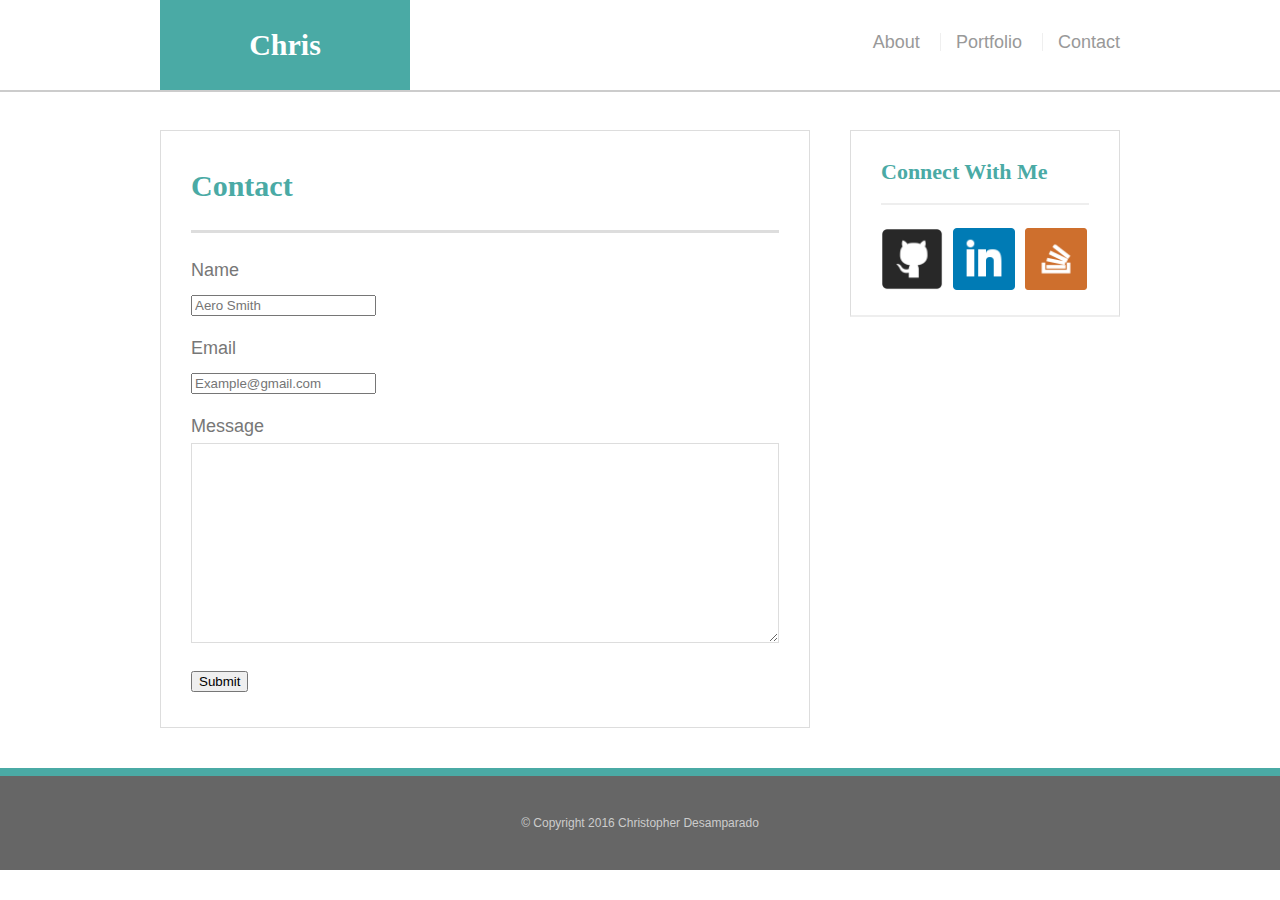
<file: contact.html>
<!DOCTYPE html>
<html>

<head>
    <title>Contact</title>
    <link rel="stylesheet" type="text/css" href="assets/css/reset.css">
    <link rel="stylesheet" type="text/css" href="assets/css/style.css">
</head>

<body>
    <header id="masthead">
        <div class="container">
            <a href="index.html" id="logo">Chris</a>
                <nav>
                    <a href="index.html">About</a>
                    <a href="portfolio.html">Portfolio</a>
                    <a href="contact.html">Contact</a>
                </nav>
        </div>
    </header>


    <div id="main-container" class="container">
        <section class="main-container">
            <h1>Contact</h1>

            <form id="contact-form">
                <ul>
                    <li>
                        <label for="name">Name</label>
                        <input type="text" name="name" id="name" placeholder="Aero Smith" required="required">
                    </li>

                    <li>
                        <label for="name">Email</label>
                        <input type="text" name="email" id="email" placeholder="Example@gmail.com" required="required">
                    </li>
                    <li>
                        <label for="message">Message</label>
                        <textarea id="message" name="message" required=""></textarea>

                    </li>
                </ul>
                <input type="submit" name="submit">
            </form>


        </section>



        <section class="sidebar">
            <div id="connect">
                <h2>Connect With Me</h2>
                <img src="assets/images/github.png" class="social" alt="Github">
                <img src="assets/images/linkedin.png" class="social" alt="Linkedin">
                <img src="assets/images/stackoverflow.png" class="social" alt="Stackoverflow">



            </div>
        </section>

    </div>
    <footer>
        <div class="container">
            &copy; Copyright 2016 Christopher Desamparado
        </div>
    </footer>
</body>

</html>
</file>
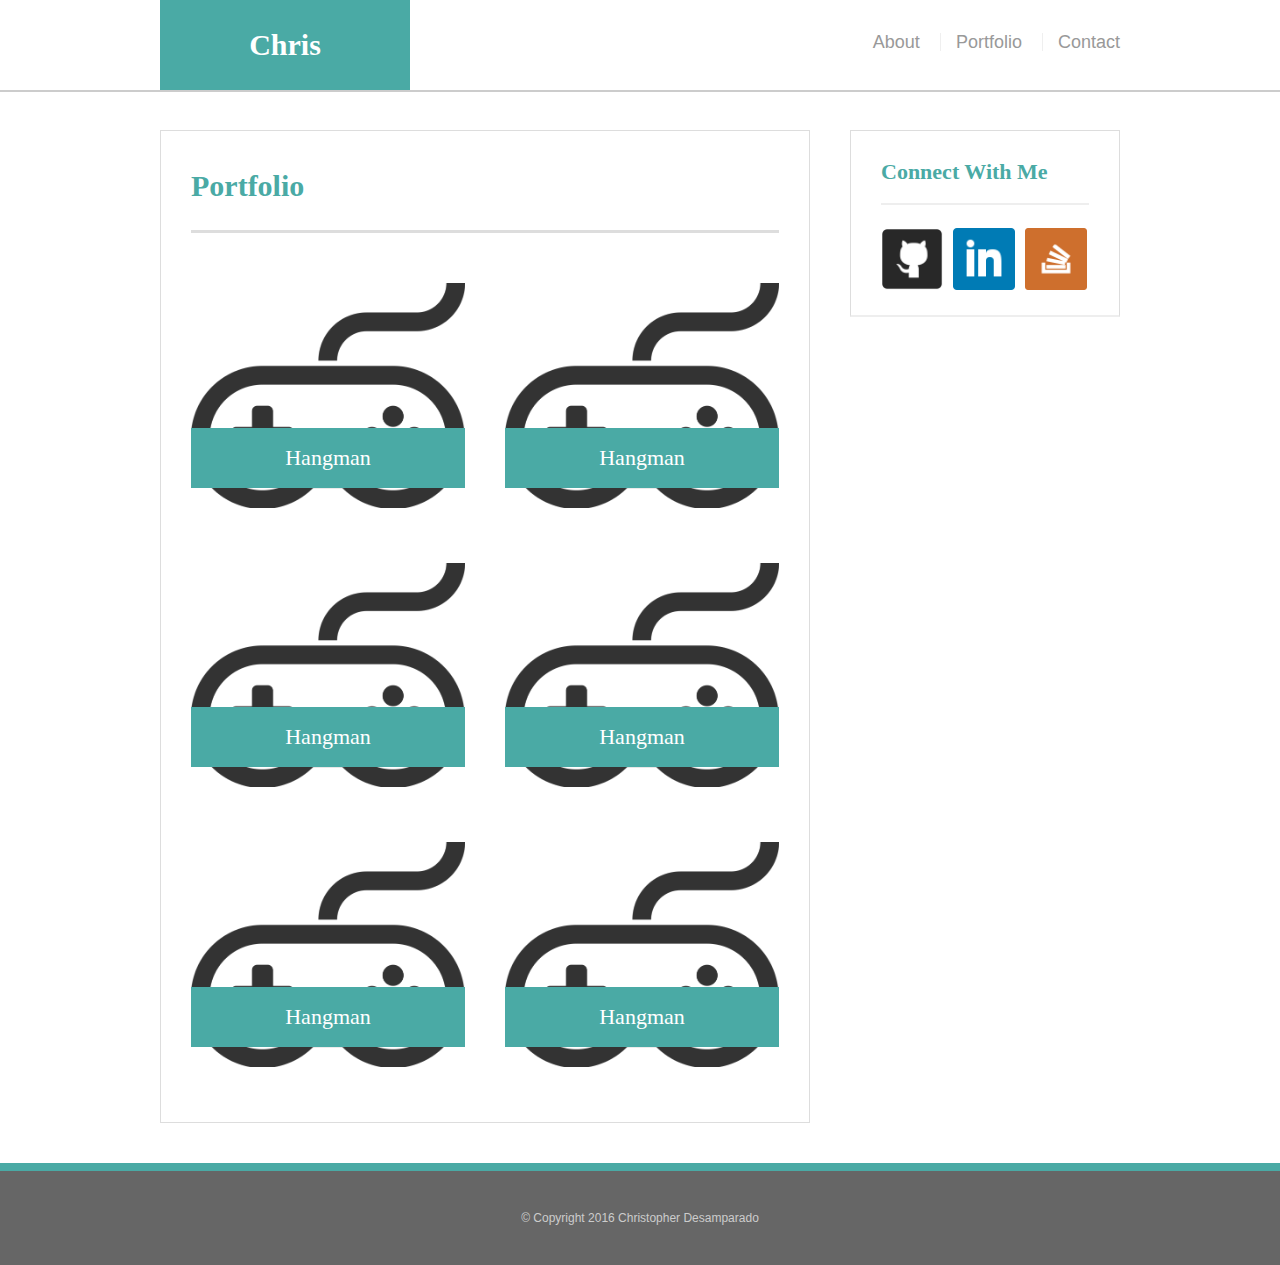
<file: portfolio.html>
<!DOCTYPE html>
<html>

<head>
    <title>Portfolio</title>
    <link rel="stylesheet" type="text/css" href="assets/css/reset.css">
    <link rel="stylesheet" type="text/css" href="assets/css/style.css">

</head>

<body>
    <header id="masthead">
        <div class="container">
            <a href="index.html" id="logo">Chris</a>
                <nav>
                    <a href="index.html">About</a>
                    <a href="portfolio.html">Portfolio</a>
                    <a href="contact.html">Contact</a>
                </nav>
        </div>
    </header>


    <div id="main-container" class="container">
        <section class="main-container">
            <h1>Portfolio</h1>

            <div class="work">
                <img src="assets/images/game.png" class="auth-image" alt="game photo">

                <h3>Hangman</h3>
            </div>

            <div class="work">
                <img src="assets/images/game.png" class="auth-image" alt="game photo">

                <h3>Hangman</h3>
            </div>

            <div class="work">
                <img src="assets/images/game.png" class="auth-image" alt="game photo">

                <h3>Hangman</h3>
            </div>

            <div class="work">
                <img src="assets/images/game.png" class="auth-image" alt="game photo">

                <h3>Hangman</h3>
            </div>

            <div class="work">
                <img src="assets/images/game.png" class="auth-image" alt="game photo">

                <h3>Hangman</h3>
            </div>
                        <div class="work">
                <img src="assets/images/game.png" class="auth-image" alt="game photo">

                <h3>Hangman</h3>
            </div>




        </section>

        <section class="sidebar">
            <div id="connect">
                <h2>Connect With Me</h2>
                <img src="assets/images/github.png" class="social" alt="Github">
                <img src="assets/images/linkedin.png" class="social" alt="Linkedin">
                <img src="assets/images/stackoverflow.png" class="social" alt="Stackoverflow">



            </div>
        </section>

    </div>
    <footer>
        <div class="container">
            &copy; Copyright 2016 Christopher Desamparado
        </div>
    </footer>
</body>

</html>
</file>
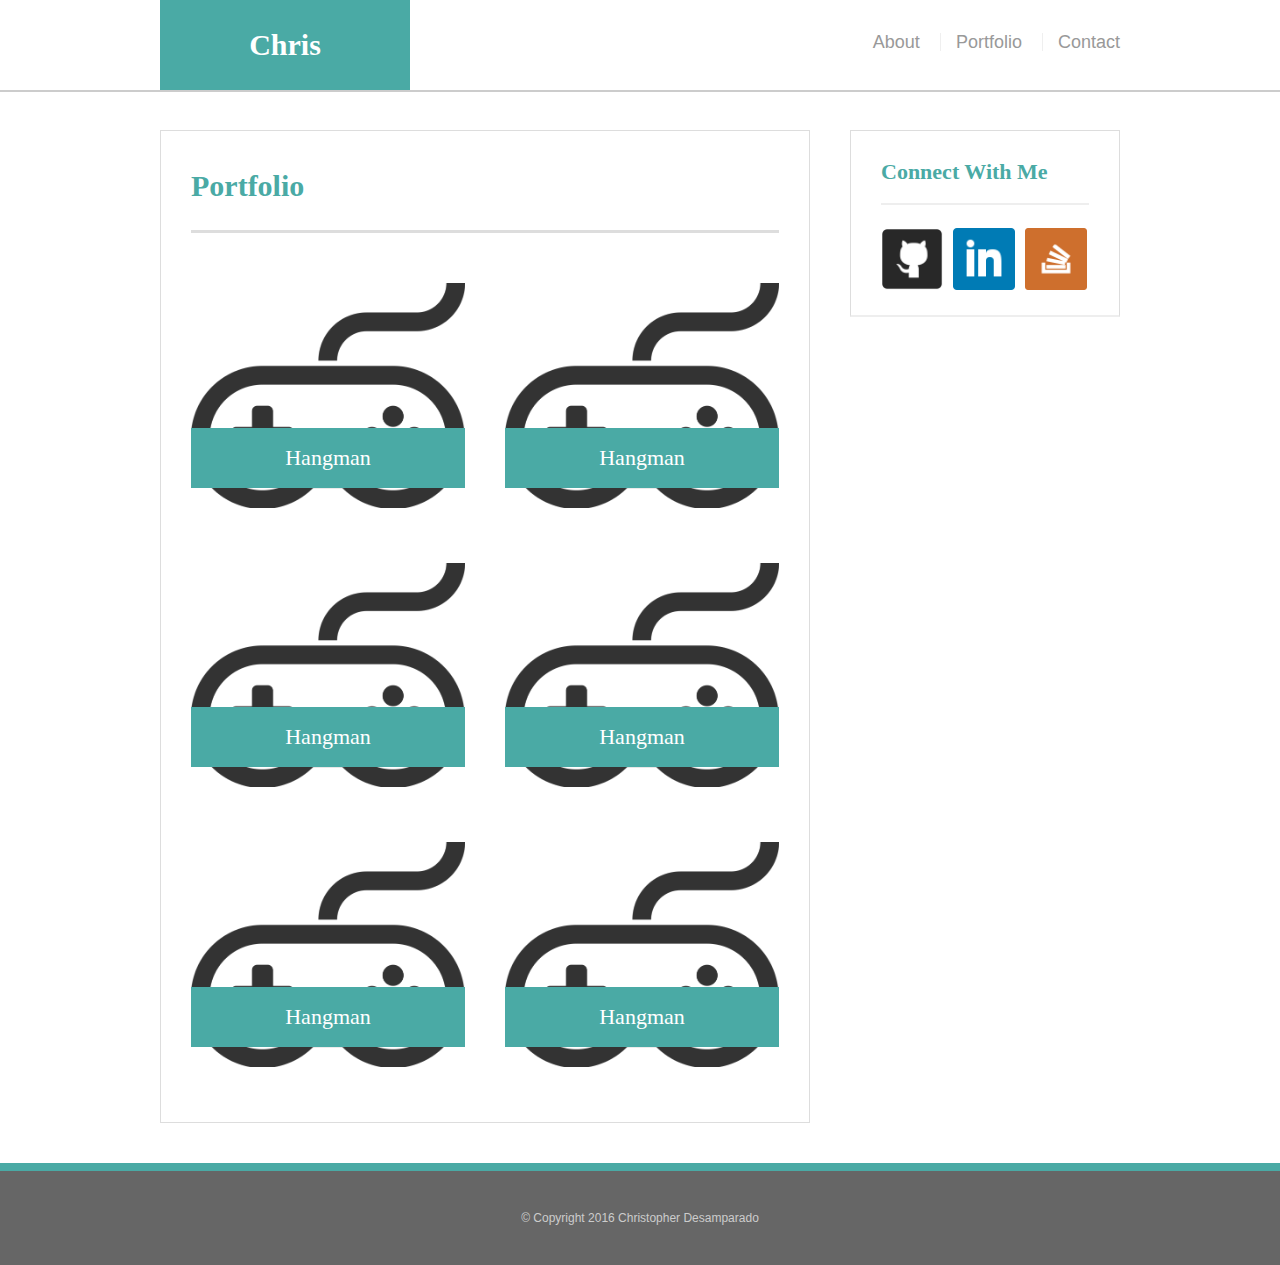
<file: Assignment 1/portfolio.html>
<!DOCTYPE html>
<html>

<head>
    <title>Portfolio</title>
    <link rel="stylesheet" type="text/css" href="assets/css/reset.css">
    <link rel="stylesheet" type="text/css" href="assets/css/style.css">
</head>

<body>
    <header id="masthead">
        <div class="container">
            <a href="index.html" id="logo">Chris</a>
                <nav>
                    <a href="index.html">About</a>
                    <a href="portfolio.html">Portfolio</a>
                    <a href="contact.html">Contact</a>
                </nav>
        </div>
    </header>


    <div id="main-container" class="container">
        <section class="main-container">
            <h1>Portfolio</h1>

            <div class="work">
                <img src="assets/images/game.png" class="auth-image" alt="game photo">

                <h3>Hangman</h3>
            </div>

            <div class="work">
                <img src="assets/images/game.png" class="auth-image" alt="game photo">

                <h3>Hangman</h3>
            </div>

            <div class="work">
                <img src="assets/images/game.png" class="auth-image" alt="game photo">

                <h3>Hangman</h3>
            </div>

            <div class="work">
                <img src="assets/images/game.png" class="auth-image" alt="game photo">

                <h3>Hangman</h3>
            </div>

            <div class="work">
                <img src="assets/images/game.png" class="auth-image" alt="game photo">

                <h3>Hangman</h3>
            </div>
                        <div class="work">
                <img src="assets/images/game.png" class="auth-image" alt="game photo">

                <h3>Hangman</h3>
            </div>




        </section>

        <section class="sidebar">
            <div id="connect">
                <h2>Connect With Me</h2>
                <img src="assets/images/github.png" class="social" alt="Github">
                <img src="assets/images/linkedin.png" class="social" alt="Linkedin">
                <img src="assets/images/stackoverflow.png" class="social" alt="Stackoverflow">



            </div>
        </section>

    </div>
    <footer>
        <div class="container">
            &copy; Copyright 2016 Christopher Desamparado
        </div>
    </footer>
</body>

</html>
</file>
<file: assets/css/style.css>
* {
    box-sizing: border-box;
}

body {
    font-size: 18px;
    line-height: 34px;
    font-family: 'Arial', 'Helvetica Neue', Helvetica, sans-serif;
    color: #777;
}

.container{
	width: 100%;
	max-width: 960px;
	margin: 0 auto;
	clear: both;
}

h1, h2, h3, p {
	margin-bottom: 20px;
}

p:last-child {
	margin-bottom: 0;
}

h1, h2, h3{
	font-family: 'Georgia', Times, Times New Roman, serif;
	font-weight: 700;
	color: #4aaaa5;
}

h1 {
    font-size: 30px;
    line-height: 49px;
    border-bottom: 3px solid #ddd;
    padding-bottom: 20px;
}

h2, h3 {
    font-size: 22px;
}


/*header*/
#masthead {
    background: #fff;
    margin: 0 0 30px;
    z-index: 99;
    color: #fff;
    overflow: auto;
    border-bottom: 2px solid #ccc;
    position: fixed;
    width: 100% ;
}

#logo {
    width: 250px;
    height: 90px;
    background: #4aaaa5;
	float: left;
	font-family: 'Georgia', Times, Times New Roman, serif;
	text-align: center;
	line-height: 90px;
	color: #fff;
    font-weight: 700;
    font-size: 30px;
    text-decoration: none;
}

nav {
    float: right;
    margin-top: 25px;

}

nav a {
    color: #999;
	text-decoration: none;
	margin-left: 15px;
	display: inline-block;
	border-left: 1px solid	#efefef;
    padding-left: 15px;
    line-height: 18px;
}

nav a:first-child {
    border-left: 0 none;
}

/*main*/

#main-container {
    padding-top: 130px;
}

.main-container {
    background: #fff;
    padding: 30px;
    margin: 0 0 40px 0;
    width: 100%;
    max-width: 650px;
    float: left;
    border: 1px solid#ddd;
}

.auth-image {
    width: 200px;
    height: auto;
    margin-top: 10px;
    float: left;
    margin-right: 25px;
}

/*Sidebar*/
.sidebar {
	background: #fff;
	padding: 30px;
	width: 100%;
	max-width: 270px;
	float: right;
	border: 1px solid #ddd;
	margin-bottom: 20px;
}

h3, .sidebar, h2 {
	border-bottom: 2px solid #eee;
	padding-bottom: 20px;
	margin-bottom: 15px;
	line-height: 22px;
}

.social {
	width: 62px;
	height: 62px;
	margin-top: 8px;
	margin-right: 5px;
}

.social:last-child{
	margin-right: 0;
}

/*footer*/
footer{
	background: #666;
	color: #fff;
	padding: 30px 0;
	clear: both;
	border-top: 8px solid #4aaaa5;
	color: #ccc;
	font-size: 12px;
	text-align: center;
}


/*portfolio*/
.work {
	width: 274px;
	overflow: auto;
	position: relative;
	float: left;
	margin: 20px 0 25px;
}

.work:nth-child(even) {
	margin-right: 40px;
}

.work img {
	width: 100%;
	border-color: 0 none;
	opacity: .8;
}

.work h3 {
	border-bottom: 0;
	background-color: #4aaaa5;
	color: #fff;
	text-align: center;
	position: absolute;
	bottom: 20px;
	padding: 15px;
	width: 100%;
	line-height: 30px;
	margin-bottom: 0;
	font-weight: 300;
}

/*contact*/
#contact-form ul{
	margin-bottom: 20px;
}

#contact-form li{
	margin-bottom: 10px;
}	

label,
input [type=text],
input [type=email],
textarea {
	display:block;
	width:  100%
}

input [type=text],
input [type=email],
textarea{
	height: 35px;
	border: 1px solid #ddd;
	padding: 0 10px;
	font-size: 14px;

}

textarea {
	height:  200px;
}

input [type=submit] {
	background:#4aaaa5;
	border: 0 none;
	color: #fff;
	font-size: 18px;
	padding: 10px 30px;
	cursor: pointer;
}




@media only screen and (max-width: 980px) {
	#logo{
		margin-left: 10%; 
	}
	nav{
		margin-right: 10%;
	}

	.main-container{
		margin-left: 10%;
		width: 430px;
	}
	.sidebar{
		margin-right: 10%;
	}
	.auth-image{
		width: 100%
	}

	input#name{
		width: 100%
	}
	input#email{
		width: 100%;
	}


}




@media only screen and (max-width: 768px) {
	.auth-image{
		width: 250px;
	}
	.main-container{
		margin-left: 3%;
		margin-right: 2%;
		width: 100%;
	}

	#logo{
		margin-left: 3%; 
	}
	nav{
		margin-right: 3%;
	}
	.sidebar{
		margin-right: 4%;
		margin-left: 3%; 
		float: none;
        clear: both;
        max-width: inherit;
        width: 650px;
	}
	#main-container{
		width: 1000px;
	}


}



@media only screen and (max-width: 640px) {
	.auth-image{
		width: 100%;
	}
	.main-container{
		margin-left: 3%;
		margin-right: 2%;
		width: 550px;
		margin-top: 5%
	}

	#logo{
		margin-left: 0;
		width: 100%

	}
	nav{
		margin-right: 0;
		width: 75%;
		margin-top: 5px;

	}
	.sidebar{
		margin-right: 4%;
		margin-left: 3%; 
        float: none;
        clear: both;
        max-width: inherit;
        width: 550px;


	}
	#main-container{
		width: 1000px;
	}


}
</file>
<file: Assignment 1/assets/css/style.css>
* {
    box-sizing: border-box;
}

body {
    font-size: 18px;
    line-height: 34px;
    font-family: 'Arial', 'Helvetica Neue', Helvetica, sans-serif;
    color: #777;
}

.container{
	width: 100%;
	max-width: 960px;
	margin: 0 auto;
	clear: both;
}

h1, h2, h3, p {
	margin-bottom: 20px;
}

p:last-child {
	margin-bottom: 0;
}

h1, h2, h3{
	font-family: 'Georgia', Times, Times New Roman, serif;
	font-weight: 700;
	color: #4aaaa5;
}

h1 {
    font-size: 30px;
    line-height: 49px;
    border-bottom: 3px solid #ddd;
    padding-bottom: 20px;
}

h2, h3 {
    font-size: 22px;
}


/*header*/
#masthead {
    background: #fff;
    margin: 0 0 30px;
    z-index: 99;
    color: #fff;
    overflow: auto;
    border-bottom: 2px solid #ccc;
    position: fixed;
    width: 100% ;
}

#logo {
    width: 250px;
    height: 90px;
    background: #4aaaa5;
	float: left;
	font-family: 'Georgia', Times, Times New Roman, serif;
	text-align: center;
	line-height: 90px;
	color: #fff;
    font-weight: 700;
    font-size: 30px;
    text-decoration: none;
}

nav {
    float: right;
    margin-top: 25px;

}

nav a {
    color: #999;
	text-decoration: none;
	margin-left: 15px;
	display: inline-block;
	border-left: 1px solid	#efefef;
    padding-left: 15px;
    line-height: 18px;
}

nav a:first-child {
    border-left: 0 none;
}

/*main*/

#main-container {
    padding-top: 130px;
}

.main-container {
    background: #fff;
    padding: 30px;
    margin: 0 0 40px 0;
    width: 100%;
    max-width: 650px;
    float: left;
    border: 1px solid#ddd;
}

.auth-image {
    width: 200px;
    height: auto;
    margin-top: 10px;
    float: left;
    margin-right: 25px;
}

/*Sidebar*/
.sidebar {
	background: #fff;
	padding: 30px;
	width: 100%;
	max-width: 270px;
	float: right;
	border: 1px solid #ddd;
	margin-bottom: 20px;
}

h3, .sidebar, h2 {
	border-bottom: 2px solid #eee;
	padding-bottom: 20px;
	margin-bottom: 15px;
	line-height: 22px;
}

.social {
	width: 62px;
	height: 62px;
	margin-top: 8px;
	margin-right: 5px;
}

.social:last-child{
	margin-right: 0;
}

/*footer*/
footer{
	background: #666;
	color: #fff;
	padding: 30px 0;
	clear: both;
	border-top: 8px solid #4aaaa5;
	color: #ccc;
	font-size: 12px;
	text-align: center;
}


/*portfolio*/
.work {
	width: 274px;
	overflow: auto;
	position: relative;
	float: left;
	margin: 20px 0 25px;
}

.work:nth-child(even) {
	margin-right: 40px;
}

.work img {
	width: 100%;
	border-color: 0 none;
	opacity: .8;
}

.work h3 {
	border-bottom: 0;
	background-color: #4aaaa5;
	color: #fff;
	text-align: center;
	position: absolute;
	bottom: 20px;
	padding: 15px;
	width: 100%;
	line-height: 30px;
	margin-bottom: 0;
	font-weight: 300;
}

/*contact*/
#contact-form ul{
	margin-bottom: 20px;
}

#contact-form li{
	margin-bottom: 10px;
}	

label,
input [type=text],
input [type=email],
textarea {
	display:block;
	width:  100%
}

input [type=text],
input [type=email],
textarea{
	height: 35px;
	border: 1px solid #ddd;
	padding: 0 10px;
	font-size: 14px;

}

textarea {
	height:  200px;
}

input [type=submit] {
	background:#4aaaa5;
	border: 0 none;
	color: #fff;
	font-size: 18px;
	padding: 10px 30px;
	cursor: pointer;
}




@media only screen and (max-width: 980px) {
	#logo{
		margin-left: 10%; 
	}
	nav{
		margin-right: 10%;
	}

	.main-container{
		margin-left: 10%;
		width: 430px;
	}
	.sidebar{
		margin-right: 10%;
	}
	.auth-image{
		width: 100%
	}

	input#name{
		width: 100%
	}
	input#email{
		width: 100%;
	}


}




@media only screen and (max-width: 768px) {
	.auth-image{
		width: 250px;
	}
	.main-container{
		margin-left: 3%;
		margin-right: 2%;
		width: 100%;
	}

	#logo{
		margin-left: 3%; 
	}
	nav{
		margin-right: 3%;
	}
	.sidebar{
		margin-right: 4%;
		margin-left: 3%; 
		clear: both;
		float: left; 
	}
	#main-container{
		width: 1000px;
	}


}



@media only screen and (max-width: 640px) {
	.auth-image{
		width: 100%;
	}
	.main-container{
		margin-left: 3%;
		margin-right: 2%;
		width: 550px;
		margin-top: 5%
	}

	#logo{
		margin-left: 0;
		width: 100%

	}
	nav{
		margin-right: 0;
		width: 75%;
		margin-top: 5px;

	}
	.sidebar{
		margin-right: 4%;
		margin-left: 3%; 
		clear: both;

	}
	#main-container{
		width: 1000px;
	}


}
</file>
